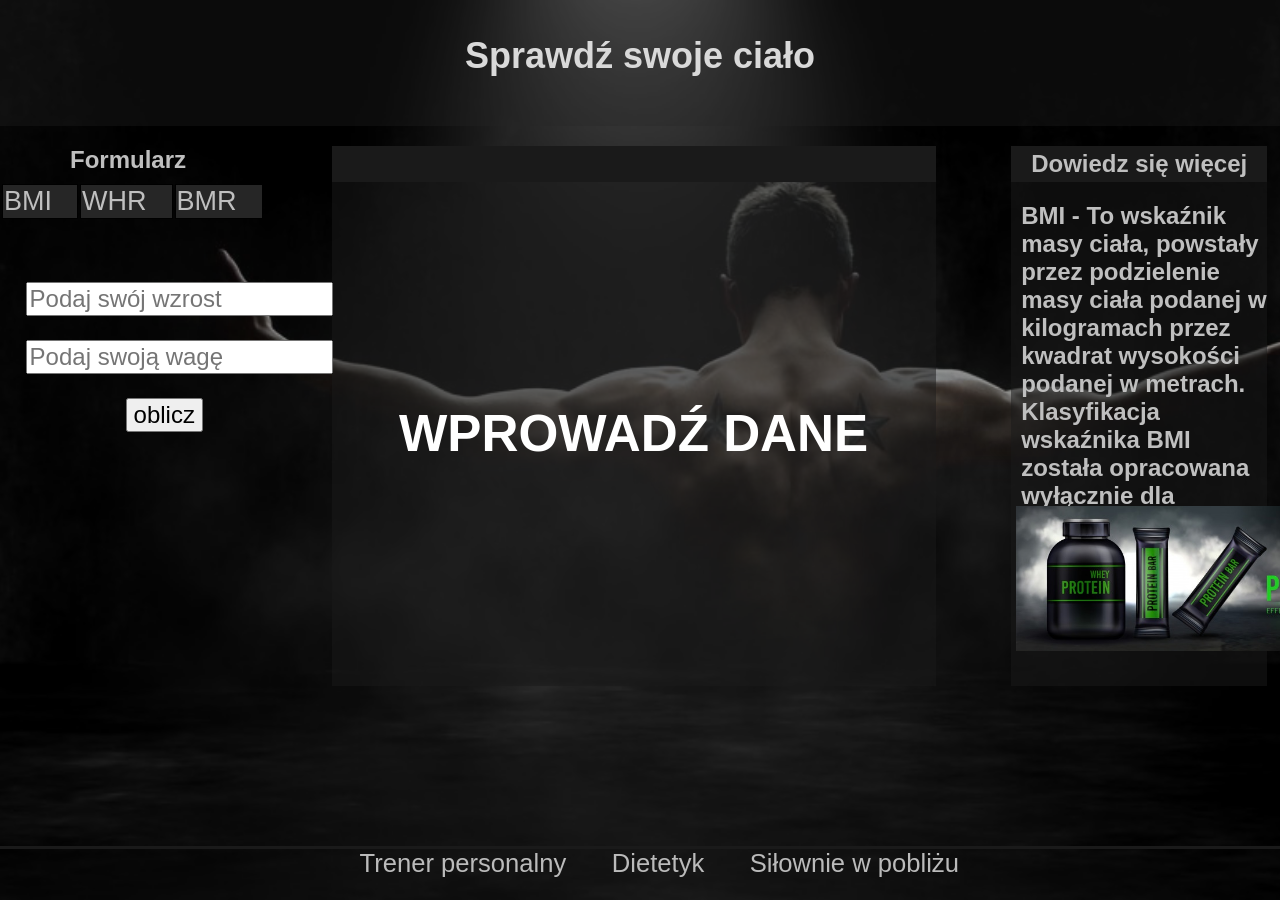
<file: index.html>
<!DOCTYPE html>
<html>
<head>
    <meta charset="utf-8" />
    <title></title>
    <style>
        body, html {
            width: 100%;
            height: 100%;
            margin: 0;
            background-image: url('bg.jpg');
            position: relative;
            background-repeat: no-repeat;
            background-size: cover;
            background-position: 50%;
            font-family: Helvetica, sans-serif;
            z-index: 2;
        }

        .main_div {
            width: 100%;
            height: 100%;
            background-image: url('bodybuilder_50.png');
            background-size: cover;
            overflow: hidden;
        }

        .baner {
            height: 14%;
            width: 100%;
            
            margin-top: 3px;
            text-align: center;
            background-color: rgba(38, 38, 38, 0.3);
            margin: 0;
        }

        .mid_div {
            width: 100%;
            height: 80%;
            display: inline-flex;
        }

        .left_panel {
            width: 20%;
            height: 100%;
            z-index: 3;
        }

        .form_head {
            width: 100%;
            height: 5%;
            text-align: center;
            color: #bfbfbf;
        }

        .selection_window {
            width: 100%;
            height: 5%;
            text-align: center;
        }

        .checkbox {
            width: 100%;
            height: 5%;
            padding-top: 25px;
            padding-bottom: 25px;
            text-align: center;
            font-size: 3vh;
            color: #bfbfbf;
        }

        .input_div {
            width: 100%;
            height: 70%;
        }

        .placeholder_div {
            width: 100%;
            height: 70%;
            padding-left: 2vw;
       
        }


        .mid_panel {
            width: 59%;
            height: 100%;
            color: red;
        }
        .mid_head {
            width: 80%;
            height: 5%;
            text-align: center;
            color: #bfbfbf;
            background-color: #1a1a1a;
            margin:auto;
        }
        .mid_info {
            width: 80%;
            height: 70%;
            background-color: rgba(26, 26, 26, 0.5);
            display: flex;
            color: #bfbfbf;
            background-size: cover;
            
            margin: auto;
        }
            

        .right_panel {
            width: 20%;
            height: 100%;
            
        }

        .right_head {
            width: 100%;
            height: 5%;
            text-align: center;
            color: #bfbfbf;
            background-color: #1a1a1a;
           
            
            
        }

        .right_map {
            width: 100%;
            height: 70%;
            background-color: rgba(26, 26, 26, 0.5);
            display: flex;
            color: #bfbfbf;
            background-size: cover;
        }
        #rightMap {
            padding-left: 10px;
            
            
        }
        .ad {
            width: 100%;
            height: 13%;
            background-color: rgba(26, 26, 26, 0.5);
            display: flex;
            color: #bfbfbf;
            background-size: cover;
        }


        .footer {
            width: 100%;
            height: 15%;
            border-top: solid 3px #1a1a1a;
            text-align:center;
            font-size:2vw;
        }
       
        
        a {
            color: #bbbbbb;
            text-decoration: none;
            padding-left: 3vw;
            
            
        }
          


        .img {
            position: absolute;
            margin-top: 36vh;
            margin-left:0.4vw;
        }
        h1 {
            margin: 0;
            color: #d9d9d9;
            padding: 35px;
            font-size: 4vh;
        }

        table {
            margin: auto;
        }

        td {
            padding-right: 25px;
            background-color: #262626;
            font-size: 3vh;
            border: solid black 1px;
            text-align: center;
            color: #bfbfbf;
            
            
        }

            td:hover {
                background-color: #1a1a1a;
                cursor: pointer;
            }

            td:active {
                background-color: #0d0d0d
            }

        label {
            margin: auto;
            cursor: pointer;
        }

        input {
            font-size: 24px;
           
            margin-top: 24px;

            
        }
        h3 {
            font-size: 4vw;
            margin: auto;
            color: white;
            position: relative;
        }
        hr{
            margin-top:2vw;
            width:80%;
        }
        
      
        #WHR_button{
            display:none;
        }
        #BMR_button{
            display:none;
        }
        .display_none{
            display:none;
            
        }
        
    </style>

  

</head>
<body>

    <div class="main_div">

        <div class="baner">
            <h1>Sprawdź swoje ciało </h1>
        </div>

        <div class="mid_div">

            <div class="left_panel">

                <div class="form_head"><h2>Formularz</h2></div>

                <div class="selection_window">

                    <table>
                        <tr>
                            <td onclick="BMI()">BMI</td>
                            <td onclick="WHR()">WHR</td>
                         
                            <td onclick="BMR()">BMR</td>


                        </tr>
                    </table>

                </div>

                <form class="input_div">

                    <div class="checkbox">
                        <label id="kobieta" style="display:none">
                            <input type="checkbox" />
                            Kobieta
                        </label>

                        <label id="mężczyzna" style="display:none">
                            <input id="check" type="checkbox" />
                            Mężczyzna
                        </label>

                    </div>

                    <div class="placeholder_div" id="placeholder_div" >
                        <label> <input style="margin-top:-20vh" id="Input" placeholder="Podaj swój wzrost" name="input1" type="number" /></label>
                        <label><input id="Input2" placeholder="Podaj swoją wagę" name="input2" type="number" /></label>
                        <label> <input style="display:none" id="Input_Bmr" placeholder="podaj swój wiek" name="wiek" type="number" /></label>
                        <label style="padding-left:100px" id="BMI_button"><input type="button" value="oblicz" onclick="obliczBMI(this.form) " /></label>
                        <label style="padding-left:100px" id="WHR_button"><input type="button" value="oblicz" onclick="obliczWHR(this.form) " /></label>
                        
                        <label style="padding-left:100px" id="BMR_button"><input type="button" value="oblicz" onclick="obliczBMR(this.form) " /></label>



                    </div>


                </form>

            </div>









            <div class="mid_panel">

                <div class="mid_head"><h2 style="padding-top:4px;" id="mid_panel"></h2></div>

                <div class="mid_info">

                    <h3 id="text">WPROWADŹ DANE</h3>

                </div>
            </div>


            <div class="right_panel">
                <div class="right_head"><h2 style="padding-top:4px;">Dowiedz się więcej</h2></div>


                <div class="right_map">
                    <h2 id="rightMap">BMI - To wskaźnik masy ciała, powstały przez podzielenie masy ciała podanej w kilogramach przez kwadrat wysokości podanej w metrach. Klasyfikacja wskaźnika BMI została opracowana wyłącznie dla dorosłych i nie może być stosowana u dzieci.<hr />  </h2>

                    <img class="img" src="advertisement.jpg" height="145" />

                </div>



            </div>


        </div>



        <div class="footer">

            <a href="#">Trener personalny</a>
            <a href="#">Dietetyk</a>
            <a href="#">Siłownie w pobliżu</a>

        </div>



    </div>


    <script>
        var bmiButton = document.getElementById("BMI_button");
        var whrButton = document.getElementById("WHR_button");
    
        var bmrButton = document.getElementById("BMR_button");
        var inputBMR = document.getElementById("Input_Bmr")
        var mężczyzna = document.getElementById("mężczyzna")
        var kobieta = document.getElementById("kobieta")

        function obliczBMI(form) {


            var wzrost = form.input1.value / 100;
            var bmi = form.input2.value / (wzrost * wzrost);

            var midPanel = document.getElementById("mid_panel");
            var text = document.getElementById("text");



            if (bmi <= 18.5) {
                midPanel.innerHTML = "Niedowaga " + bmi.toFixed(2);
                document.getElementById("mid_panel").style.color = "red"


                document.getElementById("text").innerHTML = " Masa ciała jest zbyt niska. Skontaktuj się ze swoim lekarzem, który przeprowadzi wywiad medyczny i być może zleci  modyfikację diety.";
                document.getElementById("text").style.fontSize = "3vh";
                document.getElementById("text").style.padding = "5vh";
            }
            else if (bmi <= 24.9) {
                midPanel.innerHTML = " waga prawidłowa " + bmi.toFixed(2);
                document.getElementById("mid_panel").style.color = "green"
                document.getElementById("text").innerHTML = "Masa ciała jest prawidłowa. Dbaj o bogatą w warzywa i owoce dietę oraz codzienną dawkę sportu, aby utrzymać dobrą formę.";
                document.getElementById("text").style.fontSize = "3vh";
                document.getElementById("text").style.padding = "5vh";
            }
            else if (bmi <= 29.9) {
                midPanel.innerHTML = "lekka nadwaga " + bmi.toFixed(2);
                document.getElementById("mid_panel").style.color = "yellow"
                document.getElementById("text").innerHTML = "Masa ciała jest zbyt wysoka. Rozważ konsultację lekarską i modyfikację stylu życia.";
                document.getElementById("text").style.fontSize = "3vh";
                document.getElementById("text").style.padding = "5vh";
            }

            else if (bmi >= 35) {
                midPanel.innerHTML = "krytyczna nadwaga " + bmi.toFixed(2);
                document.getElementById("mid_panel").style.color = "red"
                document.getElementById("text").innerHTML = "Masa ciała jest zbyt Masa ciała jest zbyt wysoka, wartości BMI wskazuje na rozwijającą się otyłość I stopnia. Skontaktuj się ze swoim lekarzem, który zarekomenduje modyfikację diety i wprowadzenie codziennej dawki ruchu. Wdrażając zmiany, unikniesz powikłań otyłości i zachowasz zdrowie na dłużej.wysoka. Rozważ konsultację lekarską i modyfikację stylu życia.";
                document.getElementById("text").style.fontSize = "3vh";
                document.getElementById("text").style.padding = "5vh";


            }


        }

        function obliczWHR(form) {
            var obwTalii = form.input1.value;
            var obwBioder = form.input2.value;
            var whr =  obwTalii / obwBioder;

            var midPanel = document.getElementById("mid_panel");

            if (whr >= 1) {
                midPanel.innerHTML = "Typ androidalny (jabłko)" + whr.toFixed(2);
                document.getElementById("text").innerHTML = "posiadasz otyłość brzuszną (sylwetka typu jabłko)"
                document.getElementById("text").style.fontSize = "3vh";
                document.getElementById("text").style.padding = "5vh";
            }

            if (whr < 1) {
                midPanel.innerHTML = "Typ androidalny (gruszka)" + whr.toFixed(2);
                document.getElementById("text").innerHTML = "posiadasz otyłość brzuszną (sylwetka typu gruszka)"
                document.getElementById("text").style.fontSize = "3vh";
                document.getElementById("text").style.padding = "5vh";
            }
        }



        function obliczBMR(form) {
            var waga = form.input1.value;
            var wysokosc = form.input2.value;
            var wiek = form.wiek.value;
          
            var bmr = 66 + (13, 7 * waga) + (5 * wysokosc) - (6, 8 * wiek);
            
           
            var midPanel = document.getElementById("mid_panel");
            midPanel.innerHTML = "dzienne zapotrzebowanie kaloryczne: " + bmr;

            document.getElementById("text").innerHTML = "Trzymaj się tej liczby to będziesz koks"
            document.getElementById("text").style.fontSize = "3vh";
            document.getElementById("text").style.padding = "5vh";
           
        }






        function BMI() {

            document.getElementById("rightMap").innerHTML = "BMI - To wskaźnik masy ciała, powstały przez podzielenie masy ciała podanej w kilogramach przez kwadrat wysokości podanej w metrach. Klasyfikacja wskaźnika BMI została opracowana wyłącznie dla dorosłych i nie może być stosowana u dzieci. <hr>";
            var input = document.getElementById("Input");
            input.placeholder = "Podaj swoją wzrost";
            var input = document.getElementById("Input2");
            input.placeholder = "Podaj swój wage";
            bmiButton.style.display = "block";
            whrButton.style.display = "none";
          
            bmrButton.style.display = "none";
            inputBMR.style.display = "none";
            kobieta.style.display = "none";
            mężczyzna.style.display = "none";
            document.getElementById("Input").value = "";
            document.getElementById("Input2").value = "";
            
        }

        function WHR() {

            document.getElementById("rightMap").innerHTML = "Stosunek obwodu talii do obwodu bioder, WHR – współczynnik wynikający podzielenia obwodu talii przez obwód bioder. Stanowi on wskaźnik dystrybucji tkanki tłuszczowej w ciele człowieka. <hr>";
            var input = document.getElementById("Input");
            input.placeholder = "Podaj obwód talii";
            var input = document.getElementById("Input2");
            input.placeholder = "Podaj obwód bioder";
            bmiButton.style.display = "none";
            whrButton.style.display = "block";
          
            bmrButton.style.display = "none";
            inputBMR.style.display = "none";
            kobieta.style.display = "none";
            mężczyzna.style.display = "none";
            document.getElementById("Input").value = "";
            document.getElementById("Input2").value = "";
            

        }

        
        function BMR() {

            document.getElementById("rightMap").innerHTML = " Podstawowa przemiana materii – najmniejsze tempo przemiany materii, zachodzącej w organizmie człowieka, niezbędne do podtrzymania podstawowych funkcji życiowych<hr>";
            var input = document.getElementById("Input");
            input.placeholder = "Podaj swoją wage";
            var input = document.getElementById("Input2");
            input.placeholder = "Podaj swój wzrost";
            bmiButton.style.display = "none";
            whrButton.style.display = "none";
           
            bmrButton.style.display = "block";
            inputBMR.style.display = "block";
            kobieta.style.display = "inline"
            mężczyzna.style.display = "inline"
            document.getElementById("placeholder_div").style.marginTop = "5vh";
            document.getElementById("Input").value = "";
            document.getElementById("Input2").value = "";

        }





    </script>
</body>
</html>
</file>
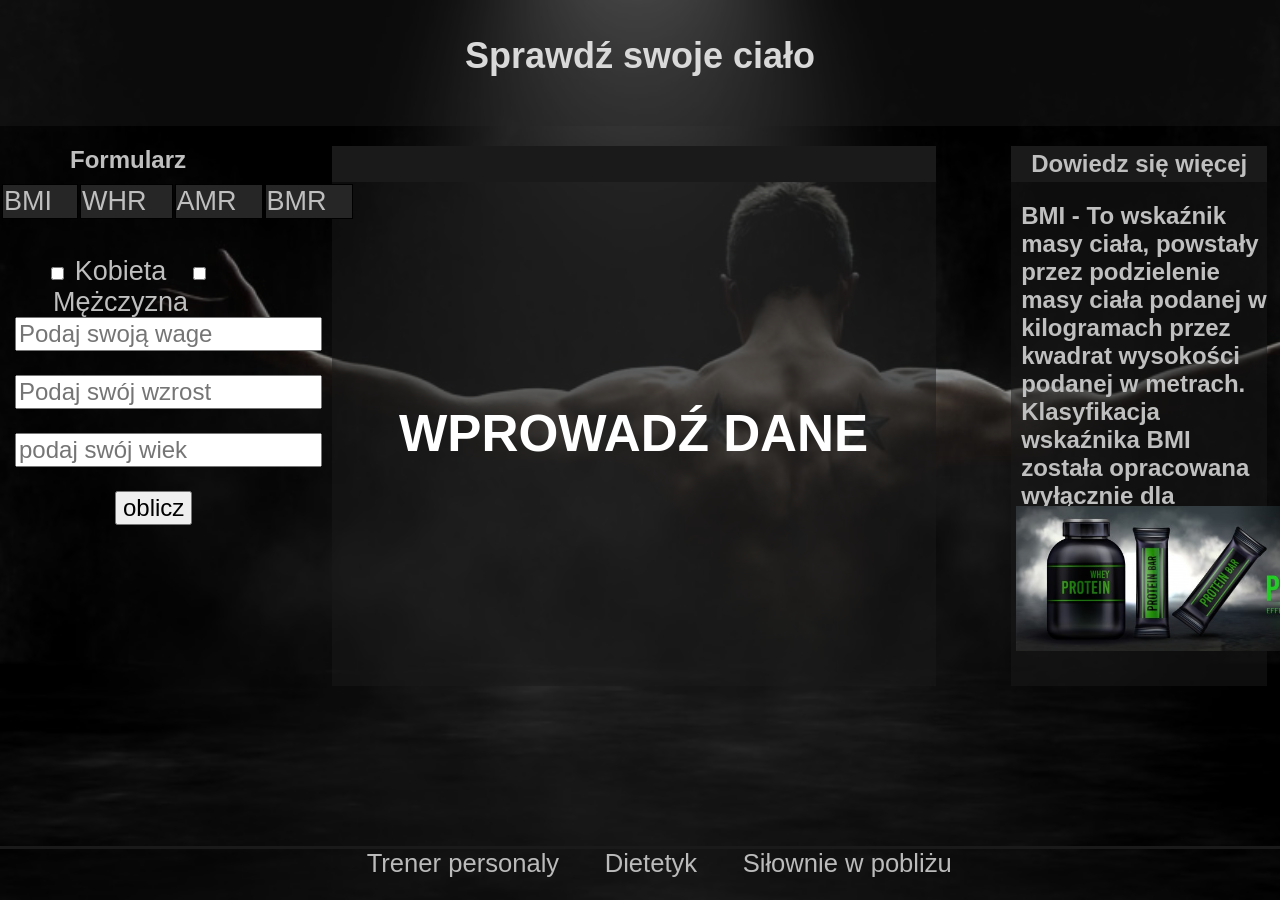
<file: HtmlPage1.html>
﻿<!DOCTYPE html>
<html>
<head>
    <meta charset="utf-8" />
    <title></title>
    <style>
        body, html {
            width: 100%;
            height: 100%;
            margin: 0;
            background-image: url('bg.jpg');
            position: relative;
            background-repeat: no-repeat;
            background-size: cover;
            background-position: 50%;
            font-family: Helvetica, sans-serif;
            z-index: 2;
        }

        .main_div {
            width: 100%;
            height: 100%;
            background-image: url('bodybuilder_50.png');
            background-size: cover;
            overflow: hidden;
        }

        .baner {
            height: 14%;
            width: 100%;
            
            margin-top: 3px;
            text-align: center;
            background-color: rgba(38, 38, 38, 0.3);
            margin: 0;
        }

        .mid_div {
            width: 100%;
            height: 80%;
            display: inline-flex;
        }

        .left_panel {
            width: 20%;
            height: 100%;
            z-index: 3;
        }

        .form_head {
            width: 100%;
            height: 5%;
            text-align: center;
            color: #bfbfbf;
        }

        .selection_window {
            width: 100%;
            height: 5%;
            text-align: center;
        }

        .checkbox {
            width: 100%;
            height: 5%;
            padding-top: 25px;
            padding-bottom: 25px;
            text-align: center;
            font-size: 3vh;
            color: #bfbfbf;
        }

        .input_div {
            width: 100%;
            height: 70%;
        }

        .placeholder_div {
            width: 100%;
            height: 70%;
            padding-left: 15px;
        }


        .mid_panel {
            width: 59%;
            height: 100%;
            color: red;
        }
        .mid_head {
            width: 80%;
            height: 5%;
            text-align: center;
            color: #bfbfbf;
            background-color: #1a1a1a;
            margin:auto;
        }
        .mid_info {
            width: 80%;
            height: 70%;
            background-color: rgba(26, 26, 26, 0.5);
            display: flex;
            color: #bfbfbf;
            background-size: cover;
            
            margin: auto;
        }
            

        .right_panel {
            width: 20%;
            height: 100%;
            
        }

        .right_head {
            width: 100%;
            height: 5%;
            text-align: center;
            color: #bfbfbf;
            background-color: #1a1a1a;
           
            
            
        }

        .right_map {
            width: 100%;
            height: 70%;
            background-color: rgba(26, 26, 26, 0.5);
            display: flex;
            color: #bfbfbf;
            background-size: cover;
        }
        #rightMap {
            padding-left: 10px;
            
            
        }
        .ad {
            width: 100%;
            height: 13%;
            background-color: rgba(26, 26, 26, 0.5);
            display: flex;
            color: #bfbfbf;
            background-size: cover;
        }


        .footer {
            width: 100%;
            height: 15%;
            border-top: solid 3px #1a1a1a;
            text-align:center;
            font-size:2vw;
        }
       
        
        a {
            color: #bbbbbb;
            text-decoration: none;
            padding-left: 3vw;
            
            
        }
          


        .img {
            position: absolute;
            margin-top: 36vh;
            margin-left:0.4vw;
        }
        h1 {
            margin: 0;
            color: #d9d9d9;
            padding: 35px;
            font-size: 4vh;
        }



        td {
            padding-right: 25px;
            background-color: #262626;
            font-size: 3vh;
            border: solid black 1px;
            text-align: center;
            color: #bfbfbf;
            
        }

            td:hover {
                background-color: #1a1a1a;
                cursor: pointer;
            }

            td:active {
                background-color: #0d0d0d
            }

        label {
            padding-right: 15px;
            cursor: pointer;
        }

        input {
            font-size: 24px;
            margin-top: 24px;
        }
        h3 {
            font-size: 4vw;
            margin: auto;
            color: white;
            position: relative;
        }
        hr{
            margin-top:2vw;
            width:80%;
        }
        
        #AMR_button{
            display:none;
        }
        #WHR_button{
            display:none;
        }
        #BMR_button{
            display:none;
        }
        
    </style>

  

</head>
<body>

    <div class="main_div">

        <div class="baner">
            <h1>Sprawdź swoje ciało </h1>
        </div>

        <div class="mid_div">

            <div class="left_panel">

                <div class="form_head"><h2>Formularz</h2></div>

                <div class="selection_window">

                    <table>
                        <tr>
                            <td onclick="BMI()">BMI</td>
                            <td onclick="WHR()">WHR</td>
                            <td onclick="AMR()">AMR</td>
                            <td onclick="BMR()">BMR</td>


                        </tr>
                    </table>

                </div>

                <form class="input_div">

                    <div class="checkbox">
                        <label>
                            <input type="checkbox" />
                            Kobieta
                        </label>

                        <label>
                            <input id="check" type="checkbox" />
                            Mężczyzna
                        </label>

                    </div>

                    <div class="placeholder_div">
                        <label> <input id="Input" placeholder="Podaj swoją wage" name="input1" type="number" /></label>
                        <label><input id="Input2" placeholder="Podaj swój wzrost" name="input2" type="number" /></label>
                        <label><input placeholder="podaj swój wiek" name="wiek" type="number" /></label>
                        <label style="padding-left:100px" id="BMI_button"><input type="button" value="oblicz" onclick="obliczBMI(this.form) " /></label>
                        <label style="padding-left:100px" id="WHR_button"><input type="button" value="oblicz" onclick="obliczWHR(this.form) " /></label>
                        <label style="padding-left:100px" id="AMR_button"><input type="button" value="oblicz" onclick="oblicz(this.form) " /></label>
                        <label style="padding-left:100px" id="BMR_button"><input type="button" value="oblicz" onclick="obliczBMR(this.form) " /></label>



                    </div>


                </form>

            </div>









            <div class="mid_panel">

                <div class="mid_head"><h2 style="padding-top:4px;" id="mid_panel"></h2></div>

                <div class="mid_info">

                    <h3 id="text">WPROWADŹ DANE</h3>

                </div>
            </div>


            <div class="right_panel">
                <div class="right_head"><h2 style="padding-top:4px;">Dowiedz się więcej</h2></div>


                <div class="right_map">
                    <h2 id="rightMap">BMI - To wskaźnik masy ciała, powstały przez podzielenie masy ciała podanej w kilogramach przez kwadrat wysokości podanej w metrach. Klasyfikacja wskaźnika BMI została opracowana wyłącznie dla dorosłych i nie może być stosowana u dzieci.<hr />  </h2>

                    <img class="img" src="advertisement.jpg" height="145" />

                </div>



            </div>


        </div>



        <div class="footer">

            <a href="#">Trener personaly</a>
            <a href="#">Dietetyk</a>
            <a href="#">Siłownie w pobliżu</a>

        </div>



    </div>


    <script>
        var bmiButton = document.getElementById("BMI_button");
        var whrButton = document.getElementById("WHR_button");
        var amrButton = document.getElementById("AMR_button");
        var bmrButton = document.getElementById("BMR_button");
        var bmrInput = document.getElementById("BMR_button")

        function obliczBMI(form) {


            var wzrost = form.input1.value / 100;
            var bmi = form.input2.value / (wzrost * wzrost);

            var midPanel = document.getElementById("mid_panel");
            var text = document.getElementById("text");



            if (bmi <= 18.5) {
                midPanel.innerHTML = "Niedowaga " + bmi.toFixed(2);
                document.getElementById("mid_panel").style.color = "red"


                document.getElementById("text").innerHTML = " Masa ciała jest zbyt niska. Skontaktuj się ze swoim lekarzem, który przeprowadzi wywiad medyczny i być może zleci  modyfikację diety.";
                document.getElementById("text").style.fontSize = "3vh";
                document.getElementById("text").style.padding = "5vh";
            }
            else if (bmi <= 24.9) {
                midPanel.innerHTML = " waga prawidłowa " + bmi.toFixed(2);
                document.getElementById("mid_panel").style.color = "green"
                document.getElementById("text").innerHTML = "Masa ciała jest prawidłowa. Dbaj o bogatą w warzywa i owoce dietę oraz codzienną dawkę sportu, aby utrzymać dobrą formę.";
                document.getElementById("text").style.fontSize = "3vh";
                document.getElementById("text").style.padding = "5vh";
            }
            else if (bmi <= 29.9) {
                midPanel.innerHTML = "lekka nadwaga " + bmi.toFixed(2);
                document.getElementById("mid_panel").style.color = "yellow"
                document.getElementById("text").innerHTML = "Masa ciała jest zbyt wysoka. Rozważ konsultację lekarską i modyfikację stylu życia.";
                document.getElementById("text").style.fontSize = "3vh";
                document.getElementById("text").style.padding = "5vh";
            }

            else if (bmi >= 35) {
                midPanel.innerHTML = "krytyczna nadwaga " + bmi.toFixed(2);
                document.getElementById("mid_panel").style.color = "red"
                document.getElementById("text").innerHTML = "Masa ciała jest zbyt Masa ciała jest zbyt wysoka, wartości BMI wskazuje na rozwijającą się otyłość I stopnia. Skontaktuj się ze swoim lekarzem, który zarekomenduje modyfikację diety i wprowadzenie codziennej dawki ruchu. Wdrażając zmiany, unikniesz powikłań otyłości i zachowasz zdrowie na dłużej.wysoka. Rozważ konsultację lekarską i modyfikację stylu życia.";
                document.getElementById("text").style.fontSize = "3vh";
                document.getElementById("text").style.padding = "5vh";


            }


        }

        function obliczWHR(form) {
            var obwTalii = form.input1.value;
            var obwBioder = form.input2.value;
            var whr =  obwTalii / obwBioder;

            var midPanel = document.getElementById("mid_panel");

            if (whr >= 1) {
                midPanel.innerHTML = "Typ androidalny (jabłko)" + whr.toFixed(2);
                document.getElementById("text").innerHTML = "posiadasz otyłość brzuszną (sylwetka typu jabłko)"
                document.getElementById("text").style.fontSize = "3vh";
                document.getElementById("text").style.padding = "5vh";
            }

            if (whr < 1) {
                midPanel.innerHTML = "Typ androidalny (gruszka)" + whr.toFixed(2);
                document.getElementById("text").innerHTML = "posiadasz otyłość brzuszną (sylwetka typu gruszka)"
                document.getElementById("text").style.fontSize = "3vh";
                document.getElementById("text").style.padding = "5vh";
            }
        }



        function obliczBMR(form) {
            var waga = form.input1.value;
            var wysokosc = form.input2.value;
            var wiek = form.wiek.value;
          
            var bmr = 66 + (13, 7 * waga) + (5 * wysokosc) - (6, 8 * wiek);
            
           
            var midPanel = document.getElementById("mid_panel");
            midPanel.innerHTML = "dzienne zapotrzebowanie kaloryczne: " + bmr;

            document.getElementById("text").innerHTML = "Trzymaj się tej liczby to będziesz koks"
            document.getElementById("text").style.fontSize = "3vh";
            document.getElementById("text").style.padding = "5vh";
           
        }






        function BMI() {

            document.getElementById("rightMap").innerHTML = "BMI - To wskaźnik masy ciała, powstały przez podzielenie masy ciała podanej w kilogramach przez kwadrat wysokości podanej w metrach. Klasyfikacja wskaźnika BMI została opracowana wyłącznie dla dorosłych i nie może być stosowana u dzieci. <hr>";
            var input = document.getElementById("Input");
            input.placeholder = "Podaj swoją wage";
            var input = document.getElementById("Input2");
            input.placeholder = "Podaj swój wzrost";
            bmiButton.style.display = "block";
            whrButton.style.display = "none";
            amrButton.style.display = "none";
            bmrButton.style.display = "none";


        }

        function WHR() {

            document.getElementById("rightMap").innerHTML = "Stosunek obwodu talii do obwodu bioder, WHR – współczynnik wynikający podzielenia obwodu talii przez obwód bioder. Stanowi on wskaźnik dystrybucji tkanki tłuszczowej w ciele człowieka. <hr>";
            var input = document.getElementById("Input");
            input.placeholder = "Podaj obwód talii";
            var input = document.getElementById("Input2");
            input.placeholder = "Podaj obwód bioder";
            bmiButton.style.display = "none";
            whrButton.style.display = "block";
            amrButton.style.display = "none";
            bmrButton.style.display = "none";


        }

        function AMR() {

            document.getElementById("rightMap").innerHTML = "AMR- dzienny poziom energii jaką powinniśmy spożywać, aby utrzymać naszą masę ciała na stałym poziomie. Wskaźnik całkowitej przemiany materii, to podstawowa przemiana materii (BMR) powiększona o ilość energii, którą potrzebujemy na aktywność i wysiłek fizyczny w ciągu doby <hr>";
            var input = document.getElementById("Input");
            input.placeholder = "Podaj obwód dicka";
            var input = document.getElementById("Input2");
            input.placeholder = "Podaj swoje losową liczbe";
            bmiButton.style.display = "none";
            whrButton.style.display = "none";
            amrButton.style.display = "block";
            bmrButton.style.display = "none";

        }
        function BMR() {

            document.getElementById("rightMap").innerHTML = " Podstawowa przemiana materii – najmniejsze tempo przemiany materii, zachodzącej w organizmie człowieka, niezbędne do podtrzymania podstawowych funkcji życiowych<hr>";
            var input = document.getElementById("Input");
            input.placeholder = "Podaj swój wage";
            var input = document.getElementById("Input2");
            input.placeholder = "Podaj swój wzrost";
            bmiButton.style.display = "none";
            whrButton.style.display = "none";
            amrButton.style.display = "none";
            bmrButton.style.display = "block";

             

        }





    </script>
</body>
</html>
</file>
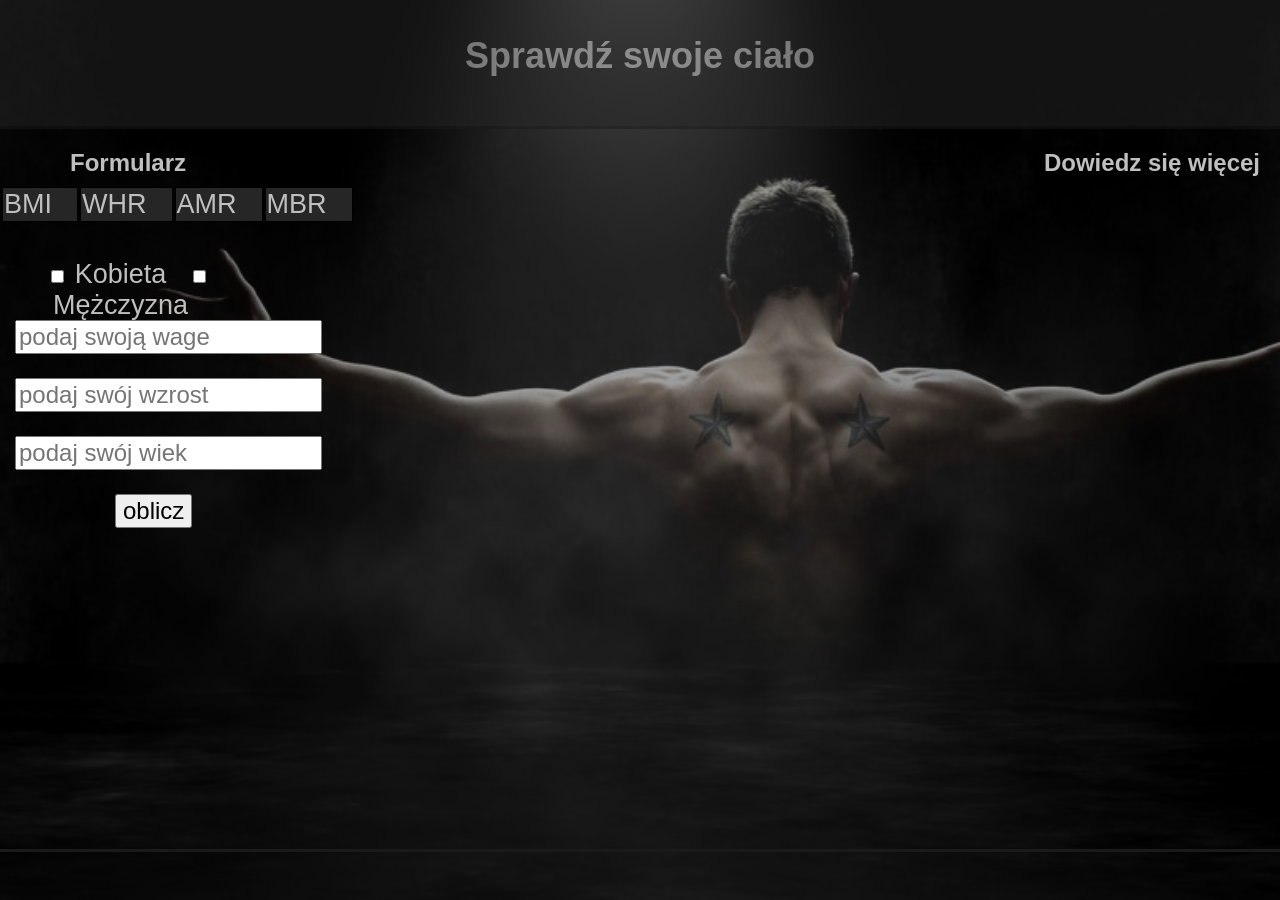
<file: index.html.html>
﻿<!DOCTYPE html>
<html>
<head>
    <meta charset="utf-8" />
    <title></title>
    <style>
        body, html {
            width: 100%;
            height: 100%;
            margin: 0;
            background-image: url('bg.jpg');
            position: relative;
            background-repeat: no-repeat;
            background-size: cover;
            background-position: 50%;
            font-family: Helvetica, sans-serif;
            z-index: 2;
        }

        .main_div {
            width: 100%;
            height: 100%;
            background-image: url('bodybuilder_50.png');
            background-size: cover;
            overflow: hidden;
        }

        .baner {
            height: 14%;
            width: 100%;
            border-bottom: solid 3px #1a1a1a;
            margin-top: 3px;
            text-align: center;
            background-color: #262626;
            opacity: 0.5;
            margin: 0;
        }

        .mid_div {
            width: 100%;
            height: 80%;
            display: inline-flex;
        }

        .left_panel {
            width: 20%;
            height: 100%;
            z-index: 3;
        }

        .form_head {
            width: 100%;
            height: 5%;
            text-align: center;
            color: #bfbfbf;
        }

        .selection_window {
            width: 100%;
            height: 5%;
            text-align: center;
        }

        .checkbox {
            width: 100%;
            height: 5%;
            padding-top: 25px;
            padding-bottom: 25px;
            text-align: center;
            font-size: 3vh;
            color: #bfbfbf;
        }

        .input_div {
            width: 100%;
            height: 70%;
        }

        .placeholder_div {
            width: 100%;
            height: 70%;
            padding-left: 15px;
        }


        .mid_panel {
            width: 60%;
            height: 100%;
            color: red;
        }

        .right_panel {
            width: 20%;
            height: 100%;
        }

        .right_head {
            width: 100%;
            height: 5%;
            text-align: center;
            color: #bfbfbf;
        }

        .right_map {
        }

        .footer {
            width: 100%;
            height: 15%;
            border-top: solid 3px #1a1a1a;
        }

        h1 {
            margin: 0;
            color: #d9d9d9;
            padding: 35px;
            font-size: 4vh;
        }

        td {
            padding-right: 25px;
            background-color: #262626;
            font-size: 3vh;
            border: solid black 1px;
            text-align: center;
            color: #bfbfbf;
        }

            td:hover {
                background-color: #1a1a1a;
                cursor: pointer;
            }

            td:active {
                background-color: #0d0d0d
            }

        label {
            padding-right: 15px;
            cursor: pointer;
        }

        input {
            font-size: 24px;
            margin-top: 24px;
        }
    </style>

    <script>function oblicz(form) {


            var wzrost = form.wzrost.value / 100;
            var bmi = form.waga.value / (wzrost * wzrost);

            var midPanel = document.getElementById("mid_panel");



            console.log(bmi);
            console.log(form.waga.value);
            console.log(form.wzrost.value);
            console.log(wzrost)

            if (bmi <= 18.5) {
                midPanel.innerHTML = "Niedowaga " + bmi.toFixed(2);
            }
            else if (bmi <= 24.9) {
                midPanel.innerHTML =  " waga prawidłowa " + bmi.toFixed(2);
            }
            else if (bmi <= 29.9) {
                midPanel.innerHTML = "nadwaga " + bmi.toFixed(2);
            }
            else if (bmi <= 34.9) {
                midPanel.innerHTML = "ulany " + bmi.toFixed(2);
            }
            else if (bmi >= 35) {
                midPanel.innerHTML = "krytyczna nadwaga " + bmi.toFixed(2);
            }



    }

    </script>

</head>
<body>

    <div class="main_div">

        <div class="baner">
            <h1>Sprawdź swoje ciało </h1>
        </div>

        <div class="mid_div">

            <div class="left_panel">

                <div class="form_head"><h2>Formularz</h2></div>

                <div class="selection_window">

                    <table>
                        <tr>
                            <td>BMI</td>
                            <td>WHR</td>
                            <td>AMR</td>
                            <td>MBR</td>


                        </tr>
                    </table>

                </div>

                <form class="input_div">

                    <div class="checkbox">
                        <label>
                            <input type="checkbox" />
                            Kobieta
                        </label>

                        <label>
                            <input type="checkbox" />
                            Mężczyzna
                        </label>

                    </div>

                    <div class="placeholder_div">
                        <label> <input placeholder="podaj swoją wage" name="waga" type="number" /></label>
                        <label><input placeholder="podaj swój wzrost" name="wzrost" type="number" /></label>
                        <label><input placeholder="podaj swój wiek" name="wiek" type="number" /></label>
                        <label style="padding-left:100px"><input type="button" value="oblicz" onclick="oblicz(this.form)" /></label>



                    </div>


                </form>

            </div>









            <div id="mid_panel" class="mid_panel">



            </div>

            <div class="right_panel">
                <div class="right_head"><h2>Dowiedz się więcej</h2></div>

            </div>


        </div>



        <div class="footer"></div>



    </div>
</body>
</html>
</file>
